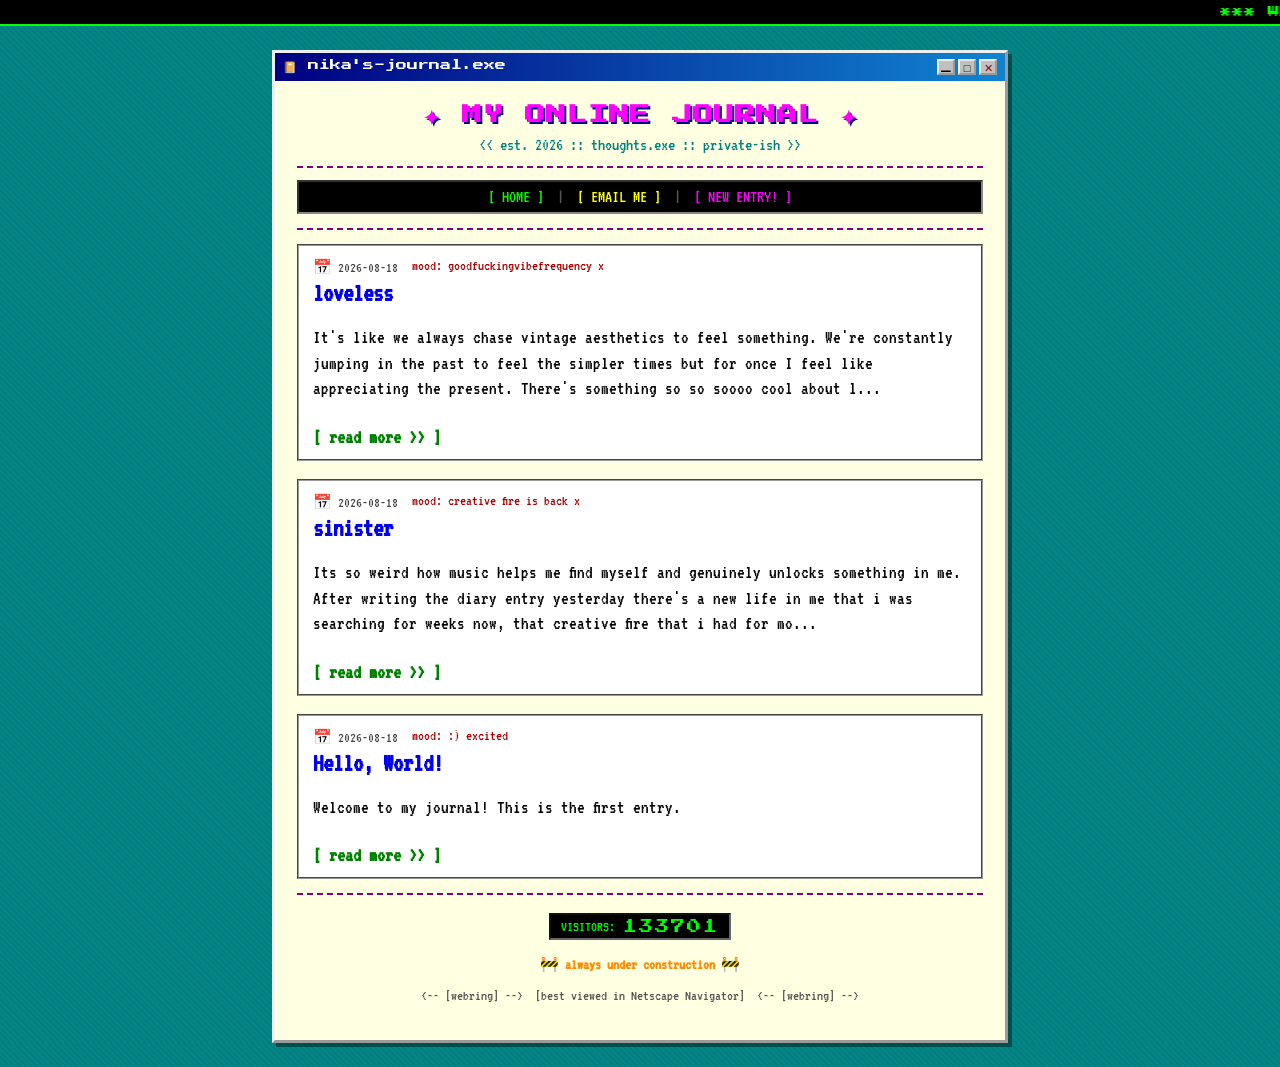
<file: docs/index.html>
<!doctype html>
<html lang="en">
<head>
<meta charset="utf-8">
<meta name="viewport" content="width=device-width, initial-scale=1">
<title>nika's journal</title>
<link rel="stylesheet" href="style.css">
</head>
<body>
<div class="crt">

<marquee class="topbar" scrollamount="4">*** WELCOME TO NIKA'S JOURNAL *** BEST VIEWED AT 800x600 *** NOW WITH 100% MORE PIXELS *** SIGN THE GUESTBOOK *** ***</marquee>

<div class="page">
  <table class="window" cellspacing="0" cellpadding="0">
    <tr>
      <td class="titlebar">
        <span>📔 nika's-journal.exe</span>
        <span class="winbtns"><span>_</span><span>□</span><span class="close">✕</span></span>
      </td>
    </tr>
    <tr>
      <td class="content">

        <div class="banner">
          <h1>✦ MY ONLINE JOURNAL ✦</h1>
          <p class="tagline">&lt;&lt; est. 2026 :: thoughts.exe :: private-ish &gt;&gt;</p>
        </div>

        <div class="navbar">
          <a href="index.html" class="active">[ HOME ]</a>
          <span class="sep">|</span>
          <a href="mailto:nikagogava00@gmail.com">[ EMAIL ME ]</a>
          <span class="sep">|</span>
          <span class="blink">[ NEW ENTRY! ]</span>
        </div>

        <hr class="dashed">

        
        <div class="entries-list">
          <div class="entry-card">
  <div class="entry-meta">
    <span class="entry-date">📅 2026-08-18</span>
    <span class="entry-mood">mood: goodfuckingvibefrequency x</span>
  </div>
  <h2 class="entry-title"><a href="entries/2026-08-18-vibe-frequency.html">loveless</a></h2>
  <div class="entry-excerpt"><p>It's like we always chase vintage aesthetics to feel something. We're constantly jumping in the past to feel the simpler times but for once I feel like appreciating the present. There's something so so soooo cool about l...</p></div>
  <a class="readmore" href="entries/2026-08-18-vibe-frequency.html">[ read more &gt;&gt; ]</a>
</div>
<div class="entry-card">
  <div class="entry-meta">
    <span class="entry-date">📅 2026-08-18</span>
    <span class="entry-mood">mood: creative fire is back x</span>
  </div>
  <h2 class="entry-title"><a href="entries/2026-08-18-sinister.html">sinister</a></h2>
  <div class="entry-excerpt"><p>Its so weird how music helps me find myself and genuinely unlocks something in me. After writing the diary entry yesterday there's a new life in me that i was searching for weeks now, that creative fire that i had for mo...</p></div>
  <a class="readmore" href="entries/2026-08-18-sinister.html">[ read more &gt;&gt; ]</a>
</div>
<div class="entry-card">
  <div class="entry-meta">
    <span class="entry-date">📅 2026-08-18</span>
    <span class="entry-mood">mood: :) excited</span>
  </div>
  <h2 class="entry-title"><a href="entries/2026-08-18-hello-world.html">Hello, World!</a></h2>
  <div class="entry-excerpt"><p>Welcome to my journal! This is the first entry.</p></div>
  <a class="readmore" href="entries/2026-08-18-hello-world.html">[ read more &gt;&gt; ]</a>
</div>
        </div>

        <hr class="dashed">

        <div class="footer">
          <div class="counter">
            <span>VISITORS:</span>
            <span id="counter" class="digits">000000</span>
          </div>
          <p class="under-construction">🚧 always under construction 🚧</p>
          <p class="webring">&lt;-- [webring] --&gt;&nbsp;&nbsp;[best viewed in Netscape Navigator]&nbsp;&nbsp;&lt;-- [webring] --&gt;</p>
        </div>

      </td>
    </tr>
  </table>
</div>

</div>
<script src="script.js"></script>
</body>
</html>
</file>
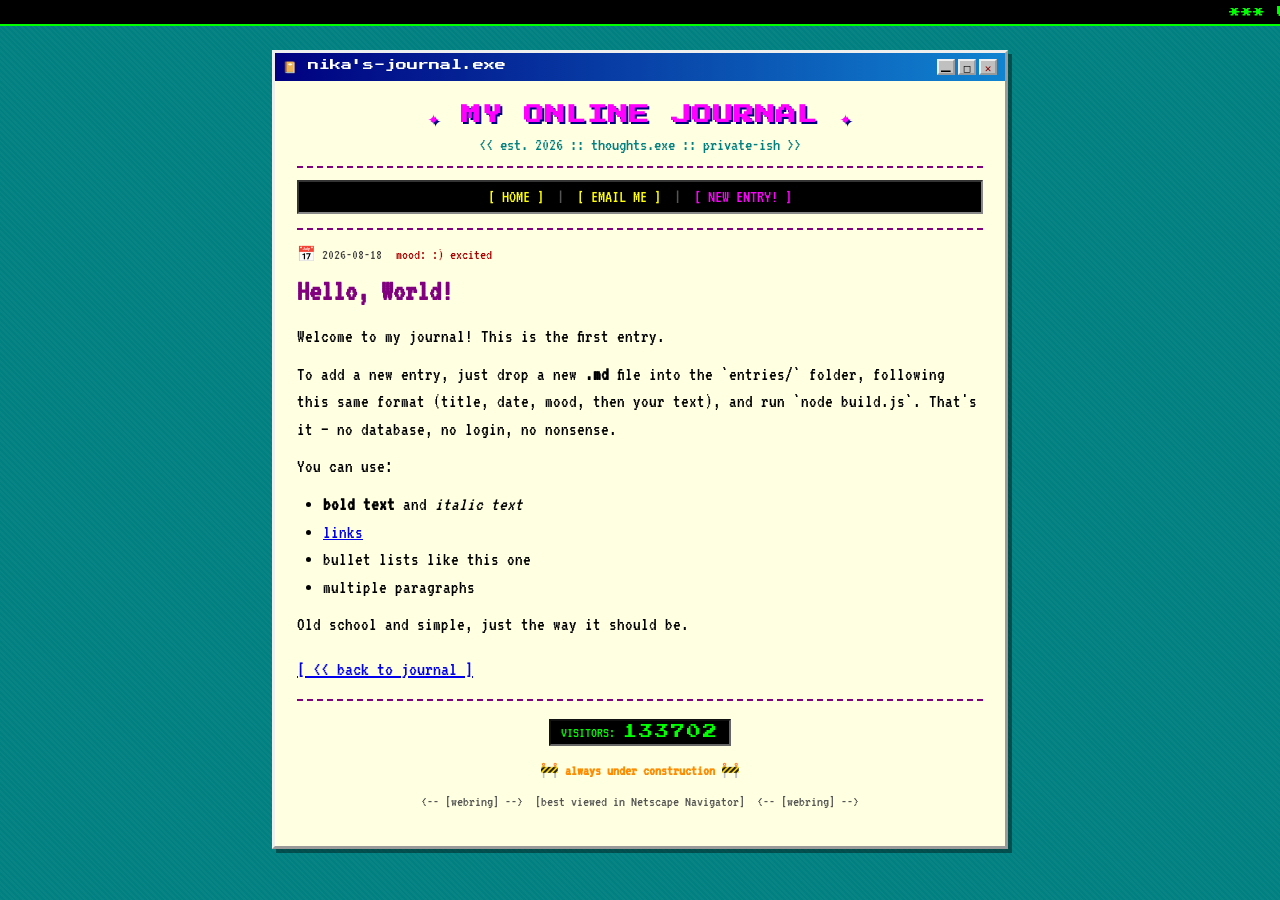
<file: docs/entries/2026-08-18-hello-world.html>
<!doctype html>
<html lang="en">
<head>
<meta charset="utf-8">
<meta name="viewport" content="width=device-width, initial-scale=1">
<title>Hello, World! :: nika's journal</title>
<link rel="stylesheet" href="../style.css">
</head>
<body>
<div class="crt">

<marquee class="topbar" scrollamount="4">*** WELCOME TO NIKA'S JOURNAL *** BEST VIEWED AT 800x600 *** NOW WITH 100% MORE PIXELS *** SIGN THE GUESTBOOK *** ***</marquee>

<div class="page">
  <table class="window" cellspacing="0" cellpadding="0">
    <tr>
      <td class="titlebar">
        <span>📔 nika's-journal.exe</span>
        <span class="winbtns"><span>_</span><span>□</span><span class="close">✕</span></span>
      </td>
    </tr>
    <tr>
      <td class="content">

        <div class="banner">
          <h1>✦ MY ONLINE JOURNAL ✦</h1>
          <p class="tagline">&lt;&lt; est. 2026 :: thoughts.exe :: private-ish &gt;&gt;</p>
        </div>

        <div class="navbar">
          <a href="../index.html" >[ HOME ]</a>
          <span class="sep">|</span>
          <a href="mailto:nikagogava00@gmail.com">[ EMAIL ME ]</a>
          <span class="sep">|</span>
          <span class="blink">[ NEW ENTRY! ]</span>
        </div>

        <hr class="dashed">

        
        <div class="entry-full">
          <div class="entry-meta">
            <span class="entry-date">📅 2026-08-18</span>
            <span class="entry-mood">mood: :) excited</span>
          </div>
          <h1 class="entry-title">Hello, World!</h1>
          <p>Welcome to my journal! This is the first entry.</p>
<p>To add a new entry, just drop a new <strong>.md</strong> file into the `entries/` folder, following this same format (title, date, mood, then your text), and run `node build.js`. That's it — no database, no login, no nonsense.</p>
<p>You can use:</p>
<ul><li><strong>bold text</strong> and <em>italic text</em></li><li><a href="https://example.com">links</a></li><li>bullet lists like this one</li><li>multiple paragraphs</li></ul>
<p>Old school and simple, just the way it should be.</p>
        </div>
        <p><a href="../index.html">[ &lt;&lt; back to journal ]</a></p>

        <hr class="dashed">

        <div class="footer">
          <div class="counter">
            <span>VISITORS:</span>
            <span id="counter" class="digits">000000</span>
          </div>
          <p class="under-construction">🚧 always under construction 🚧</p>
          <p class="webring">&lt;-- [webring] --&gt;&nbsp;&nbsp;[best viewed in Netscape Navigator]&nbsp;&nbsp;&lt;-- [webring] --&gt;</p>
        </div>

      </td>
    </tr>
  </table>
</div>

</div>
<script src="../script.js"></script>
</body>
</html>
</file>
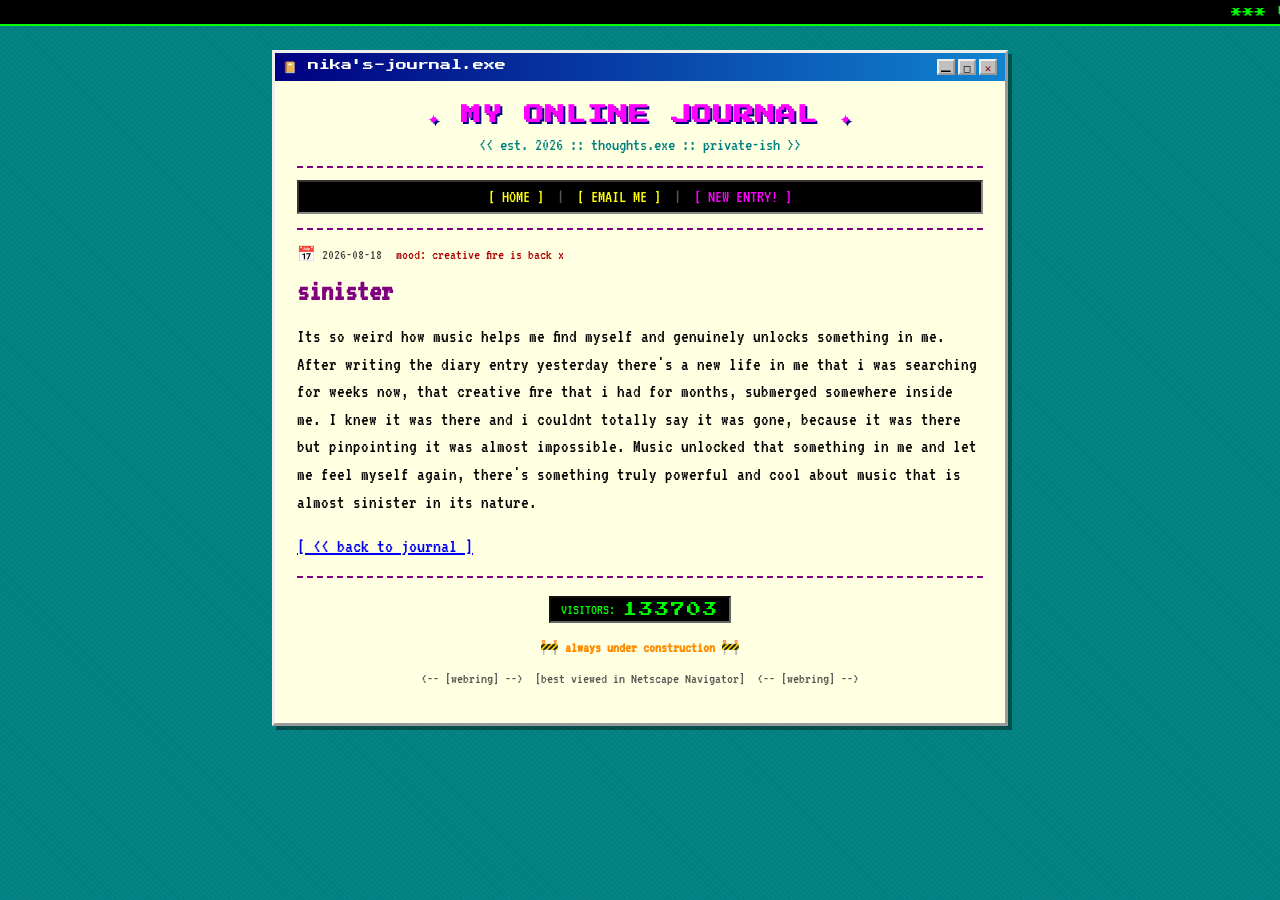
<file: docs/entries/2026-08-18-sinister.html>
<!doctype html>
<html lang="en">
<head>
<meta charset="utf-8">
<meta name="viewport" content="width=device-width, initial-scale=1">
<title>sinister :: nika's journal</title>
<link rel="stylesheet" href="../style.css">
</head>
<body>
<div class="crt">

<marquee class="topbar" scrollamount="4">*** WELCOME TO NIKA'S JOURNAL *** BEST VIEWED AT 800x600 *** NOW WITH 100% MORE PIXELS *** SIGN THE GUESTBOOK *** ***</marquee>

<div class="page">
  <table class="window" cellspacing="0" cellpadding="0">
    <tr>
      <td class="titlebar">
        <span>📔 nika's-journal.exe</span>
        <span class="winbtns"><span>_</span><span>□</span><span class="close">✕</span></span>
      </td>
    </tr>
    <tr>
      <td class="content">

        <div class="banner">
          <h1>✦ MY ONLINE JOURNAL ✦</h1>
          <p class="tagline">&lt;&lt; est. 2026 :: thoughts.exe :: private-ish &gt;&gt;</p>
        </div>

        <div class="navbar">
          <a href="../index.html" >[ HOME ]</a>
          <span class="sep">|</span>
          <a href="mailto:nikagogava00@gmail.com">[ EMAIL ME ]</a>
          <span class="sep">|</span>
          <span class="blink">[ NEW ENTRY! ]</span>
        </div>

        <hr class="dashed">

        
        <div class="entry-full">
          <div class="entry-meta">
            <span class="entry-date">📅 2026-08-18</span>
            <span class="entry-mood">mood: creative fire is back x</span>
          </div>
          <h1 class="entry-title">sinister</h1>
          <p>Its so weird how music helps me find myself and genuinely unlocks something in me. After writing the diary entry yesterday there's a new life in me that i was searching for weeks now, that creative fire that i had for months, submerged somewhere inside me. I knew it was there and i couldnt totally say it was gone, because it was there but pinpointing it was almost impossible. Music unlocked that something in me and let me feel myself again, there's something truly powerful and cool about music that is almost sinister in its nature.</p>
        </div>
        <p><a href="../index.html">[ &lt;&lt; back to journal ]</a></p>

        <hr class="dashed">

        <div class="footer">
          <div class="counter">
            <span>VISITORS:</span>
            <span id="counter" class="digits">000000</span>
          </div>
          <p class="under-construction">🚧 always under construction 🚧</p>
          <p class="webring">&lt;-- [webring] --&gt;&nbsp;&nbsp;[best viewed in Netscape Navigator]&nbsp;&nbsp;&lt;-- [webring] --&gt;</p>
        </div>

      </td>
    </tr>
  </table>
</div>

</div>
<script src="../script.js"></script>
</body>
</html>
</file>
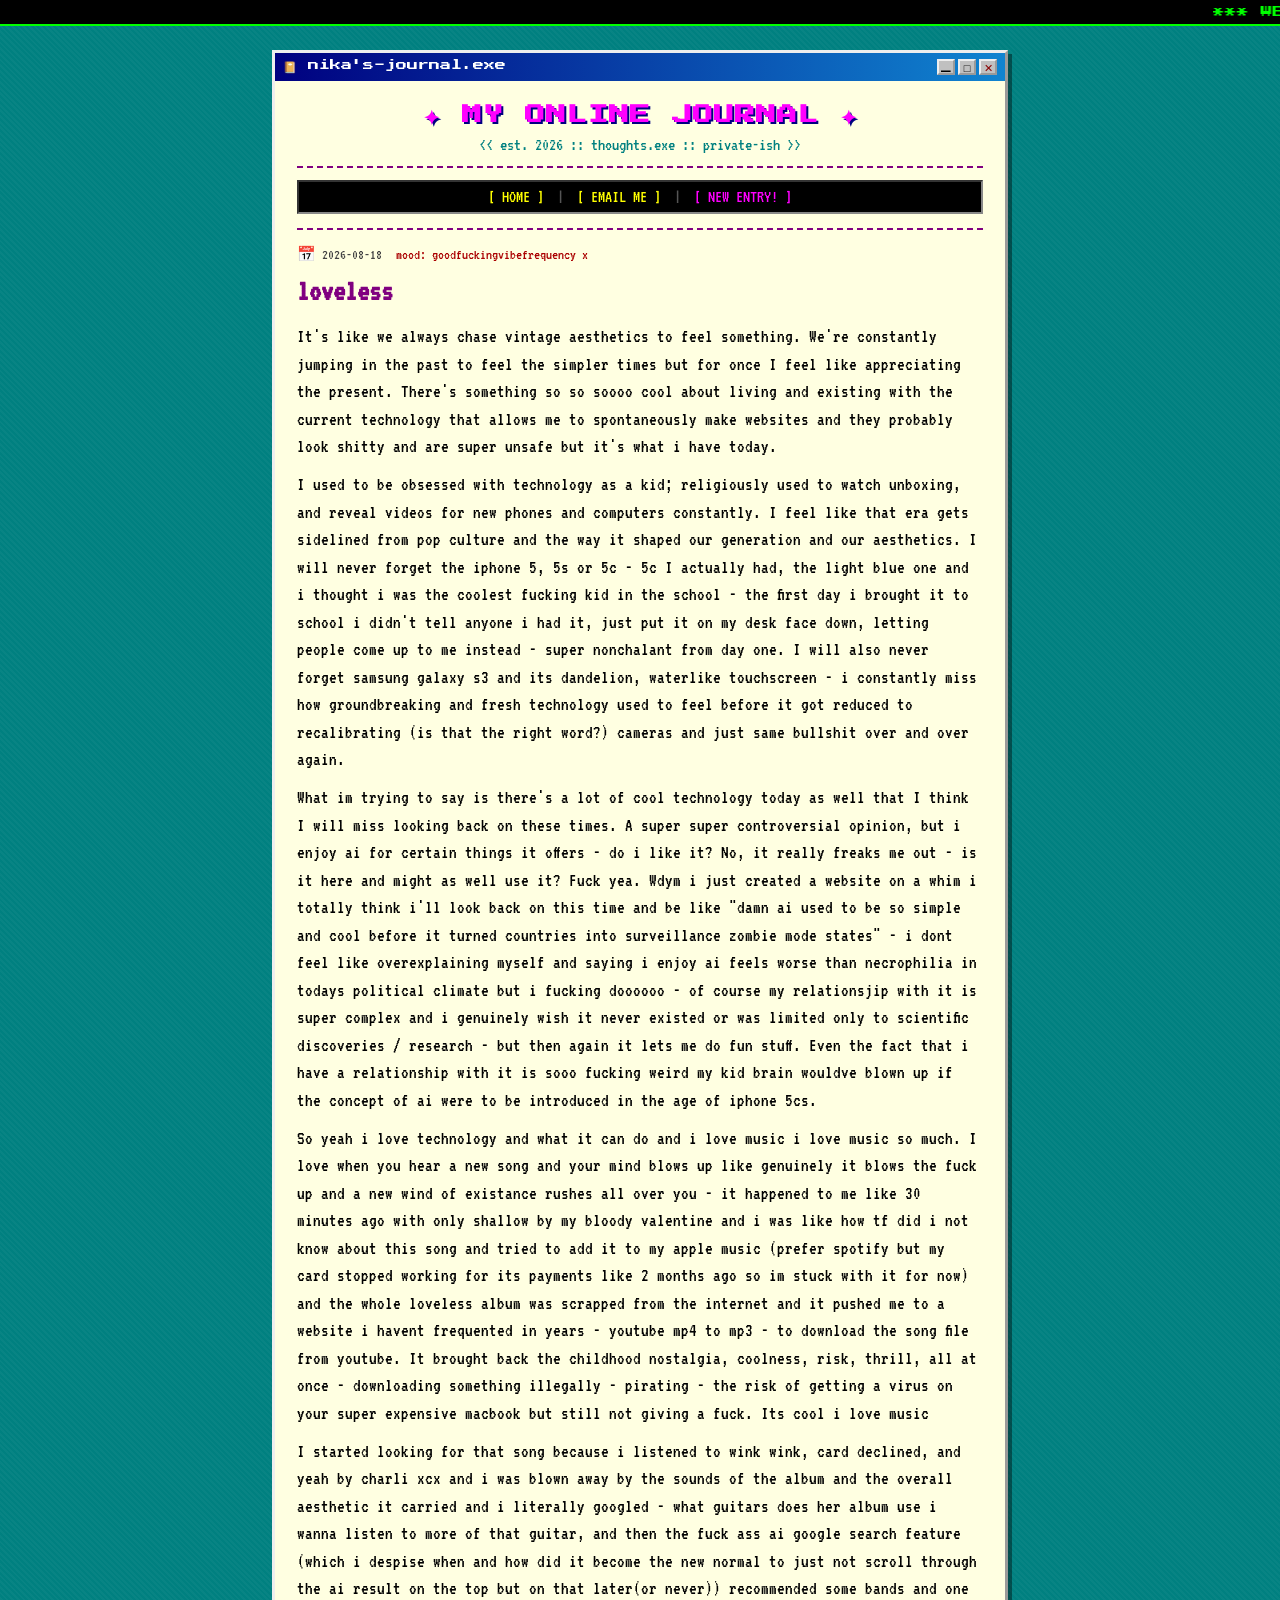
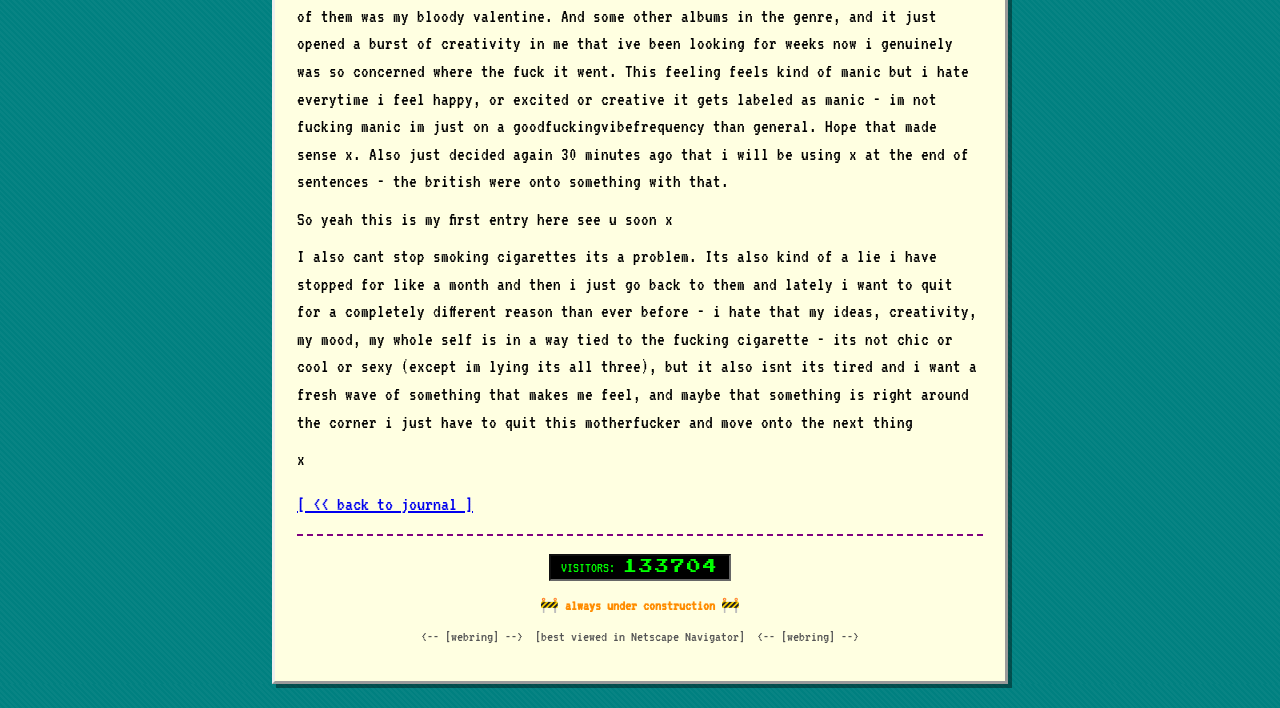
<file: docs/entries/2026-08-18-vibe-frequency.html>
<!doctype html>
<html lang="en">
<head>
<meta charset="utf-8">
<meta name="viewport" content="width=device-width, initial-scale=1">
<title>loveless :: nika's journal</title>
<link rel="stylesheet" href="../style.css">
</head>
<body>
<div class="crt">

<marquee class="topbar" scrollamount="4">*** WELCOME TO NIKA'S JOURNAL *** BEST VIEWED AT 800x600 *** NOW WITH 100% MORE PIXELS *** SIGN THE GUESTBOOK *** ***</marquee>

<div class="page">
  <table class="window" cellspacing="0" cellpadding="0">
    <tr>
      <td class="titlebar">
        <span>📔 nika's-journal.exe</span>
        <span class="winbtns"><span>_</span><span>□</span><span class="close">✕</span></span>
      </td>
    </tr>
    <tr>
      <td class="content">

        <div class="banner">
          <h1>✦ MY ONLINE JOURNAL ✦</h1>
          <p class="tagline">&lt;&lt; est. 2026 :: thoughts.exe :: private-ish &gt;&gt;</p>
        </div>

        <div class="navbar">
          <a href="../index.html" >[ HOME ]</a>
          <span class="sep">|</span>
          <a href="mailto:nikagogava00@gmail.com">[ EMAIL ME ]</a>
          <span class="sep">|</span>
          <span class="blink">[ NEW ENTRY! ]</span>
        </div>

        <hr class="dashed">

        
        <div class="entry-full">
          <div class="entry-meta">
            <span class="entry-date">📅 2026-08-18</span>
            <span class="entry-mood">mood: goodfuckingvibefrequency x</span>
          </div>
          <h1 class="entry-title">loveless</h1>
          <p>It's like we always chase vintage aesthetics to feel something. We're constantly jumping in the past to feel the simpler times but for once I feel like appreciating the present. There's something so so soooo cool about living and existing with the current technology that allows me to spontaneously make websites and they probably look shitty and are super unsafe but it's what i have today.</p>
<p>I used to be obsessed with technology as a kid; religiously used to watch unboxing, and reveal videos for new phones and computers constantly. I feel like that era gets sidelined from pop culture and the way it shaped our generation and our aesthetics. I will never forget the iphone 5, 5s or 5c - 5c I actually had, the light blue one and i thought i was the coolest fucking kid in the school - the first day i brought it to school i didn't tell anyone i had it, just put it on my desk face down, letting people come up to me instead - super nonchalant from day one. I will also never forget samsung galaxy s3 and its dandelion, waterlike touchscreen - i constantly miss how groundbreaking and fresh technology used to feel before it got reduced to recalibrating (is that the right word?) cameras and just same bullshit over and over again.</p>
<p>What im trying to say is there's a lot of cool technology today as well that I think I will miss looking back on these times. A super super controversial opinion, but i enjoy ai for certain things it offers - do i like it? No, it really freaks me out - is it here and might as well use it? Fuck yea. Wdym i just created a website on a whim i totally think i'll look back on this time and be like &quot;damn ai used to be so simple and cool before it turned countries into surveillance zombie mode states&quot; - i dont feel like overexplaining myself and saying i enjoy ai feels worse than necrophilia in todays political climate but i fucking doooooo - of course my relationsjip with it is super complex and i genuinely wish it never existed or was limited only to scientific discoveries / research - but then again it lets me do fun stuff. Even the fact that i have a relationship with it is sooo fucking weird my kid brain wouldve blown up if the concept of ai were to be introduced in the age of iphone 5cs.</p>
<p>So yeah i love technology and what it can do and i love music i love music so much. I love when you hear a new song and your mind blows up like genuinely it blows the fuck up and a new wind of existance rushes all over you - it happened to me like 30 minutes ago with only shallow by my bloody valentine and i was like how tf did i not know about this song and tried to add it to my apple music (prefer spotify but my card stopped working for its payments like 2 months ago so im stuck with it for now) and the whole loveless album was scrapped from the internet and it pushed me to a website i havent frequented in years - youtube mp4 to mp3 - to download the song file from youtube. It brought back the childhood nostalgia, coolness, risk, thrill, all at once - downloading something illegally - pirating - the risk of getting a virus on your super expensive macbook but still not giving a fuck. Its cool i love music</p>
<p>I started looking for that song because i listened to wink wink, card declined, and yeah by charli xcx and i was blown away by the sounds of the album and the overall aesthetic it carried and i literally googled - what guitars does her album use i wanna listen to more of that guitar, and then the fuck ass ai google search feature (which i despise when and how did it become the new normal to just not scroll through the ai result on the top but on that later(or never)) recommended some bands and one of them was my bloody valentine. And some other albums in the genre, and it just opened a burst of creativity in me that ive been looking for weeks now i genuinely was so concerned where the fuck it went. This feeling feels kind of manic but i hate everytime i feel happy, or excited or creative it gets labeled as manic - im not fucking manic im just on a goodfuckingvibefrequency than general. Hope that made sense x. Also just decided again 30 minutes ago that i will be using x at the end of sentences - the british were onto something with that.</p>
<p>So yeah this is my first entry here see u soon x</p>
<p>I also cant stop smoking cigarettes its a problem. Its also kind of a lie i have stopped for like a month and then i just go back to them and lately i want to quit for a completely different reason than ever before - i hate that my ideas, creativity, my mood, my whole self is in a way tied to the fucking cigarette - its not chic or cool or sexy (except im lying its all three), but it also isnt its tired and i want a fresh wave of something that makes me feel, and maybe that something is right around the corner i just have to quit this motherfucker and move onto the next thing</p>
<p>x</p>
        </div>
        <p><a href="../index.html">[ &lt;&lt; back to journal ]</a></p>

        <hr class="dashed">

        <div class="footer">
          <div class="counter">
            <span>VISITORS:</span>
            <span id="counter" class="digits">000000</span>
          </div>
          <p class="under-construction">🚧 always under construction 🚧</p>
          <p class="webring">&lt;-- [webring] --&gt;&nbsp;&nbsp;[best viewed in Netscape Navigator]&nbsp;&nbsp;&lt;-- [webring] --&gt;</p>
        </div>

      </td>
    </tr>
  </table>
</div>

</div>
<script src="../script.js"></script>
</body>
</html>
</file>
<file: docs/style.css>
@import url('https://fonts.googleapis.com/css2?family=Press+Start+2P&family=VT323&display=swap');

* { box-sizing: border-box; }

html, body {
  margin: 0;
  padding: 0;
  background-color: #008080;
  background-image:
    repeating-linear-gradient(45deg, rgba(255,255,255,0.03) 0 2px, transparent 2px 4px);
  font-family: 'VT323', 'Courier New', monospace;
  font-size: 20px;
  color: #000;
  min-height: 100vh;
}

.crt {
  min-height: 100vh;
}

/* marquee bar */
.topbar {
  display: block;
  background: #000;
  color: #0f0;
  font-family: 'Press Start 2P', monospace;
  font-size: 12px;
  padding: 6px 0;
  border-bottom: 2px solid #0f0;
}

.page {
  max-width: 760px;
  margin: 24px auto;
  padding: 0 12px;
}

.window {
  width: 100%;
  background: #c0c0c0;
  border: 3px outset #eee;
  box-shadow: 4px 4px 0 rgba(0,0,0,0.4);
}

.titlebar {
  background: linear-gradient(90deg, #000080, #1084d0);
  color: #fff;
  font-family: 'Press Start 2P', monospace;
  font-size: 11px;
  padding: 6px 8px;
  display: flex;
  justify-content: space-between;
  align-items: center;
}

.winbtns span {
  display: inline-block;
  background: #c0c0c0;
  color: #000;
  border: 2px outset #eee;
  width: 18px;
  height: 16px;
  text-align: center;
  line-height: 12px;
  margin-left: 3px;
  font-size: 11px;
}
.winbtns .close { color: #800; }

.content {
  background: #ffffe1;
  padding: 18px 22px 22px;
}

.banner {
  text-align: center;
  border-bottom: 2px dashed #800080;
  padding-bottom: 12px;
  margin-bottom: 10px;
}

.banner h1 {
  font-family: 'Press Start 2P', monospace;
  font-size: 20px;
  color: #ff00ff;
  text-shadow: 2px 2px 0 #000080;
  margin: 6px 0;
  letter-spacing: 1px;
}

.tagline {
  color: #008080;
  font-size: 18px;
  margin: 4px 0 0;
}

.navbar {
  text-align: center;
  background: #000;
  color: #0ff;
  padding: 6px;
  margin: 12px 0;
  font-size: 18px;
  border: 2px inset #888;
}

.navbar a { color: #ff0; text-decoration: none; }
.navbar a:hover { color: #fff; text-decoration: underline; }
.navbar a.active { color: #0f0; }
.navbar .sep { color: #555; margin: 0 6px; }

.blink { animation: blink 1s step-start infinite; color: #f0f; }
@keyframes blink { 50% { opacity: 0; } }

hr.dashed {
  border: none;
  border-top: 2px dashed #800080;
  margin: 14px 0;
}

.entries-list { display: flex; flex-direction: column; gap: 18px; }

.entry-card {
  background: #fff;
  border: 2px groove #999;
  padding: 12px 14px;
}

.entry-meta {
  font-size: 15px;
  color: #444;
  display: flex;
  gap: 14px;
  margin-bottom: 4px;
}

.entry-mood { color: #a00; }

.entry-title { margin: 4px 0; font-size: 26px; }
.entry-title a { color: #0000ee; text-decoration: none; }
.entry-title a:visited { color: #551a8b; }
.entry-title a:hover { text-decoration: underline; }

.entry-excerpt { font-size: 19px; line-height: 1.35; }

.readmore {
  display: inline-block;
  margin-top: 6px;
  color: #008000;
  font-weight: bold;
  text-decoration: none;
}
.readmore:hover { text-decoration: underline; }

.entry-full { font-size: 19px; line-height: 1.45; }
.entry-full .entry-title { font-size: 30px; color: #800080; }
.entry-full p { margin: 10px 0; }
.entry-full ul { margin: 10px 0; padding-left: 26px; }
.entry-full a { color: #0000ee; }

.footer {
  text-align: center;
  margin-top: 18px;
  font-size: 15px;
}

.counter {
  display: inline-flex;
  align-items: center;
  gap: 8px;
  background: #000;
  color: #0f0;
  padding: 4px 10px;
  border: 2px inset #666;
}

.digits {
  font-family: 'Press Start 2P', monospace;
  font-size: 14px;
  letter-spacing: 2px;
}

.under-construction {
  color: #ff8c00;
  font-weight: bold;
}

.webring { color: #555; }

a { color: #0000ee; }
</file>
